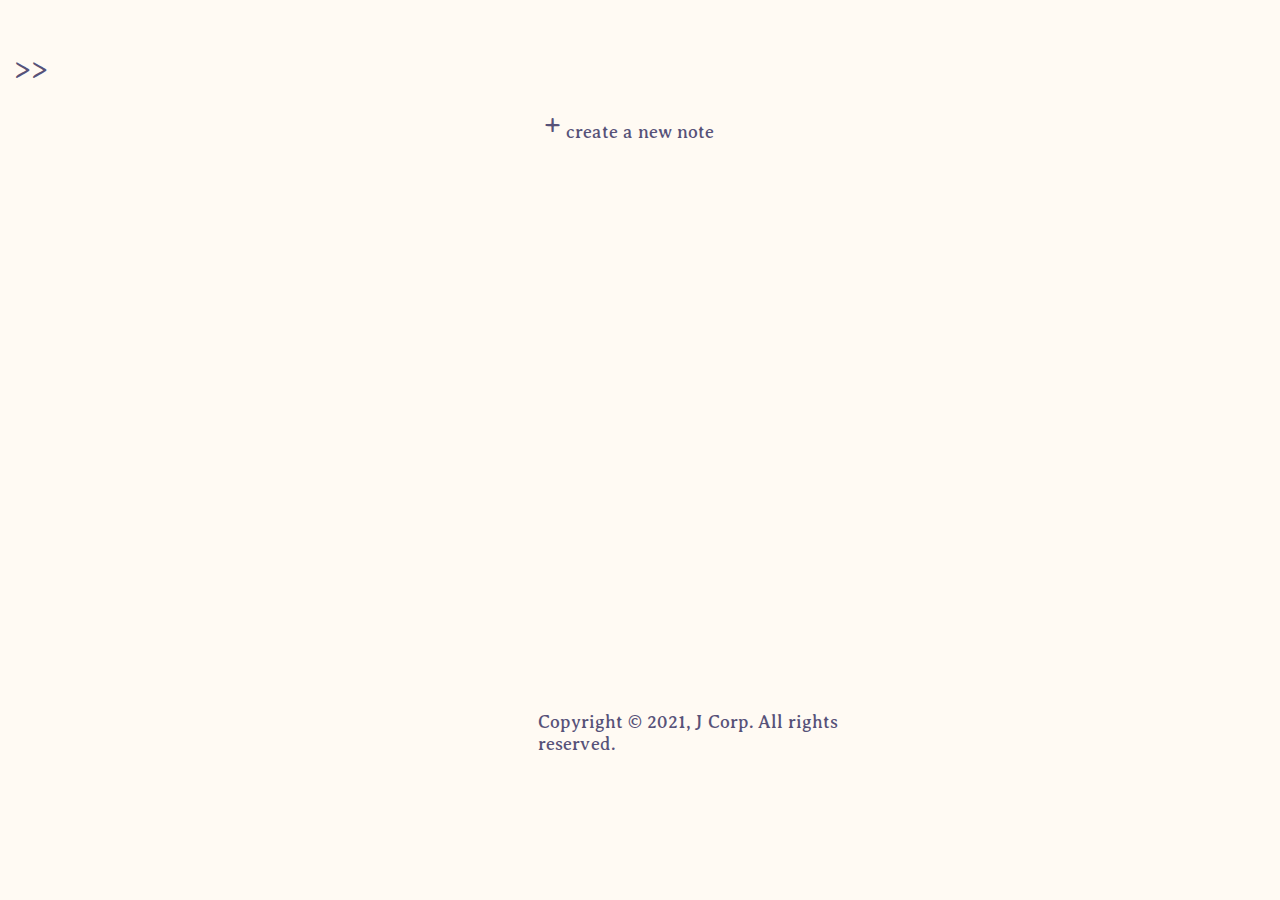
<file: index.html>
<!DOCTYPE html>
<html lang= "en">
<head>
    <meta charset= "UTF-8">
    <meta name="viewport" content="width=device-width, initial-scale=1.0">
    <link rel="preconnect" href="https://fonts.gstatic.com">
    <link href="https://fonts.googleapis.com/css2?family=Averia+Serif+Libre&display=swap" rel="stylesheet">
    <link rel="stylesheet" href="./CSS/styles.css">
    <title>Notes</title>
</head>
<body>
    <div class="grid">
        <header>
        <ul class="header">
            <li><a href="">About</a></li>
            <li><a href="">Docs</a></li>
        </ul>
        </header>
        <button class="slideout" type="button">>></button>
        <div id="note">
            <button type="button">+</button>
            <p>create a new note</p>
        </div>
        <footer>
        <p> Copyright &copy; 2021, J Corp. All rights reserved.</p>
        </footer>
    </div>
</body>
</html>
</file>
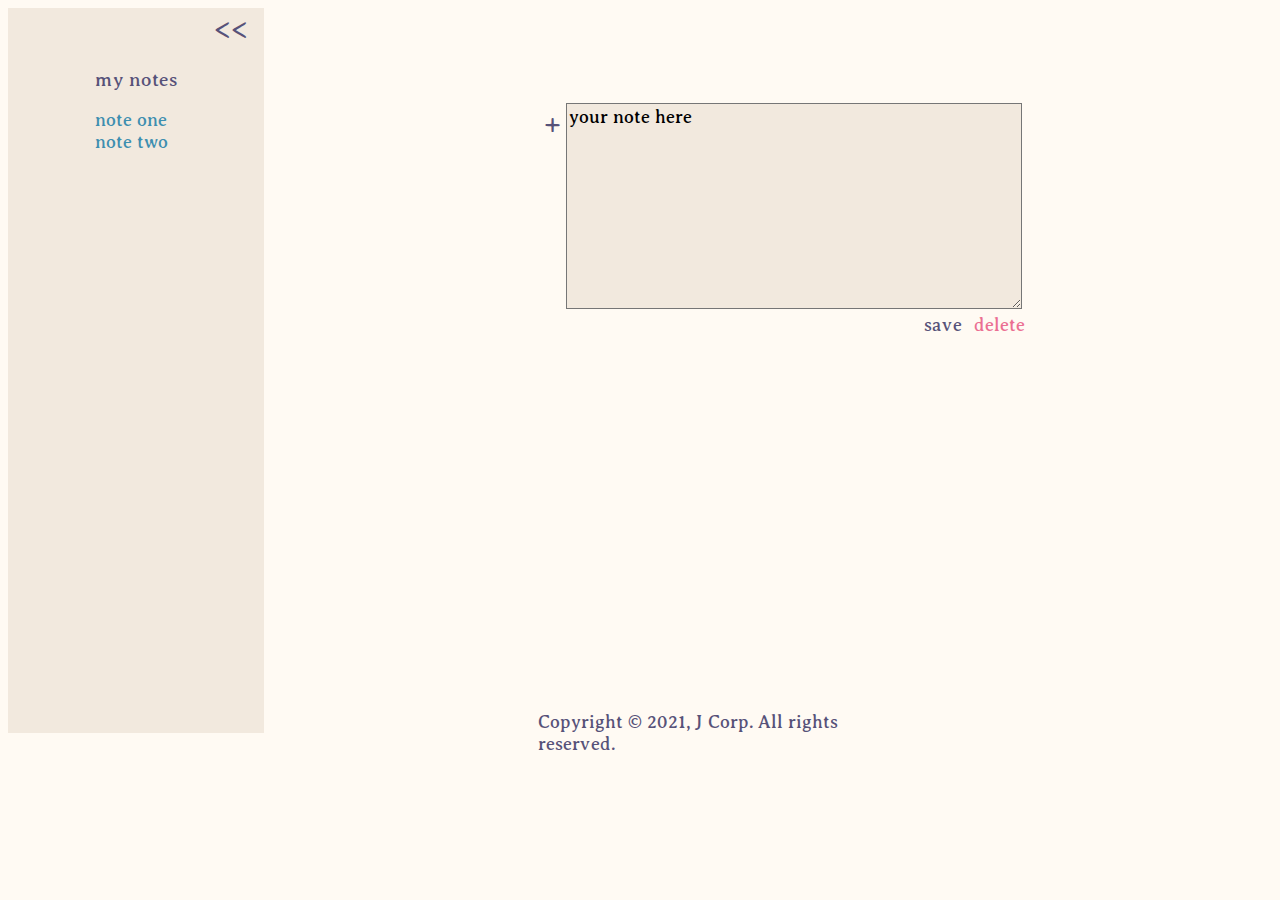
<file: note.html>
<!DOCTYPE html>
<html lang= "en">
<head>
    <meta charset= "UTF-8">
    <meta name="viewport" content="width=device-width, initial-scale=1.0">
    <link rel="preconnect" href="https://fonts.gstatic.com">
    <link href="https://fonts.googleapis.com/css2?family=Averia+Serif+Libre&display=swap" rel="stylesheet">
    <link rel="stylesheet" href="./CSS/styles.css">
    <title>Notes</title>
</head>
<body>
    <div class="grid">
        <header>
        <ul class="header">
            <li><a href="">About</a></li>
            <li><a href="">Docs</a></li>
        </ul>
        </header>
            <div class="sidebar">
                <button id="slidein" type="button"><<</button>
                <p id="sidehead">my notes</p>
                <ul id="notelist">
                    <li>note one</li>
                    <li>note two</li>
                </ul>
            </div>
            <div id="textarea">
                <button id="notebutton" type="button">+</button>
                <textarea id="newnote" rows="5" cols="25">your note here</textarea>
            </div>
            <div id="textareabuttons">
                <button type="button" id="save">save</button>
                <button type="button" id="del">delete</button>
            </div>
        <footer>
        <p> Copyright &copy; 2021, J Corp. All rights reserved.</p>
        </footer>
    </div>
</body>
</html>
</file>
<file: CSS/styles.css>
/* two sizes are 1920*1080(laptop) and 425*675(mobile */
.grid {
    display: grid;
    font-size: 18px;
    grid-template-columns: 40px 80px 60px 50px 20px 280px 380px 460px 220px;
    grid-template-rows: 40px 55px 100px 110px 190px 190px 35px 5px;
}

body {
    background-color: #FFFAF3;
    color: #575279;
    font-family: 'Averia Serif Libre', cursive;
}

header {
    grid-column-start: 9;
    grid-row-start: 1;
    grid-row-end: 2;
}

.header {
    display: flex;
    flex-direction: row;
}

li{
    margin-right: 10px;
}

ul>li {
    list-style-type: none;
}

.slideout {
    grid-column-start: 1;
    grid-row-start: 2;
}

.sidebar {
    grid-column-start: 1;
    grid-column-end: 3;
    grid-row-start: 1;
    grid-row-end: 9;
    width: 256px;
    background-color: #f2e9de;
    display:flex;
    flex-direction: column;
}

#slidein {
    align-self: flex-start;
    margin-left: 200px;
}

footer {
    grid-column-start: 7;
    grid-row-start: 7;
    width: 370px;
}

#sidehead {
    margin-bottom: 0;
    font-size: 19px;
    align-self: center;
}

#notelist {
    align-self: center;
    padding-left: 0;
    color: #3e8fb0;
}

#textarea {
    grid-column-start: 7;
    grid-row-start: 3;
    width: 500px;
    display: flex;
    flex-direction: row;
    justify-content: flex-start;
}

#notebutton {
    height: max-content;
}

#newnote {
    width: 450px;
    font-size: 18px;
    height: 200px;
    background-color: #f2e9de;
    font-family: 'Averia Serif Libre', cursive;
}

#textareabuttons {
    grid-column-start: 8;
    grid-row-start: 5;
    display: flex;
    flex-direction: row;
    height: max-content;
}

#save {
    font-size: 18px;
}

#del {
    font-size: 18px;
    color: #eb6f92;
}

#note {
    width: 250px;
    grid-column-start: 7;
    grid-row-start: 3;
    display: flex;
    flex-direction: row;
    align-items: flex-start;
}

button {
    font-size: 32px;
    background-color: unset;
    border-style: none;
    font-family: 'Averia Serif Libre', cursive;
    color: #575279;
    height: max-content;
}

button:hover {
    color: #3e8fb0;
}

@media only screen and (max-width: 450px) {
    .grid {
        display: grid;
        grid-template-columns: 60px 30px 20px 95px 85px;
        grid-template-rows: 60px 60px 215px 290px 50px;
        font-size: 14px;
    }

    header {
        grid-column-start: 6;
        grid-row-start: 1;
        font-size: 15px;
    }
    
    .slideout {
        grid-column-start: 1;
        grid-row-start: 2;
        width: max-content;
    }
    
    li{
        margin-right: 5px;
    }

    #note {
        grid-column-start: 3;
        grid-row-start: 3;
        
    }

    footer {
        grid-column-start: 3;
        grid-row-start: 5;
        width: 300px;
        font-size: 13px;
    }

    #slidein {
        margin-left: 50px;
    }

    .sidebar {
        grid-column-start: 1;
        grid-column-end: 2;
        grid-row-start: 1;
        grid-row-end: 5;
        width: 85px;
        height: 675px;
    }
    
    #sidehead {
        font-size: 15px;
    }
    
    #textarea {
        grid-column-start: 4;
        grid-row-start: 3;
        width: 250px;
    }
    
    #newnote {
        width: 150px;
        height: 200px;
        font-size: 15px;
    }
    
    #textareabuttons {
        grid-column-start: 5;
        grid-row-start: 4;
    }
    
    #save {
        font-size: 13px;
    }
    
    #del {
        font-size: 13px;
    }
    
    button {
        font-size: 20px;
    }
}
</file>
